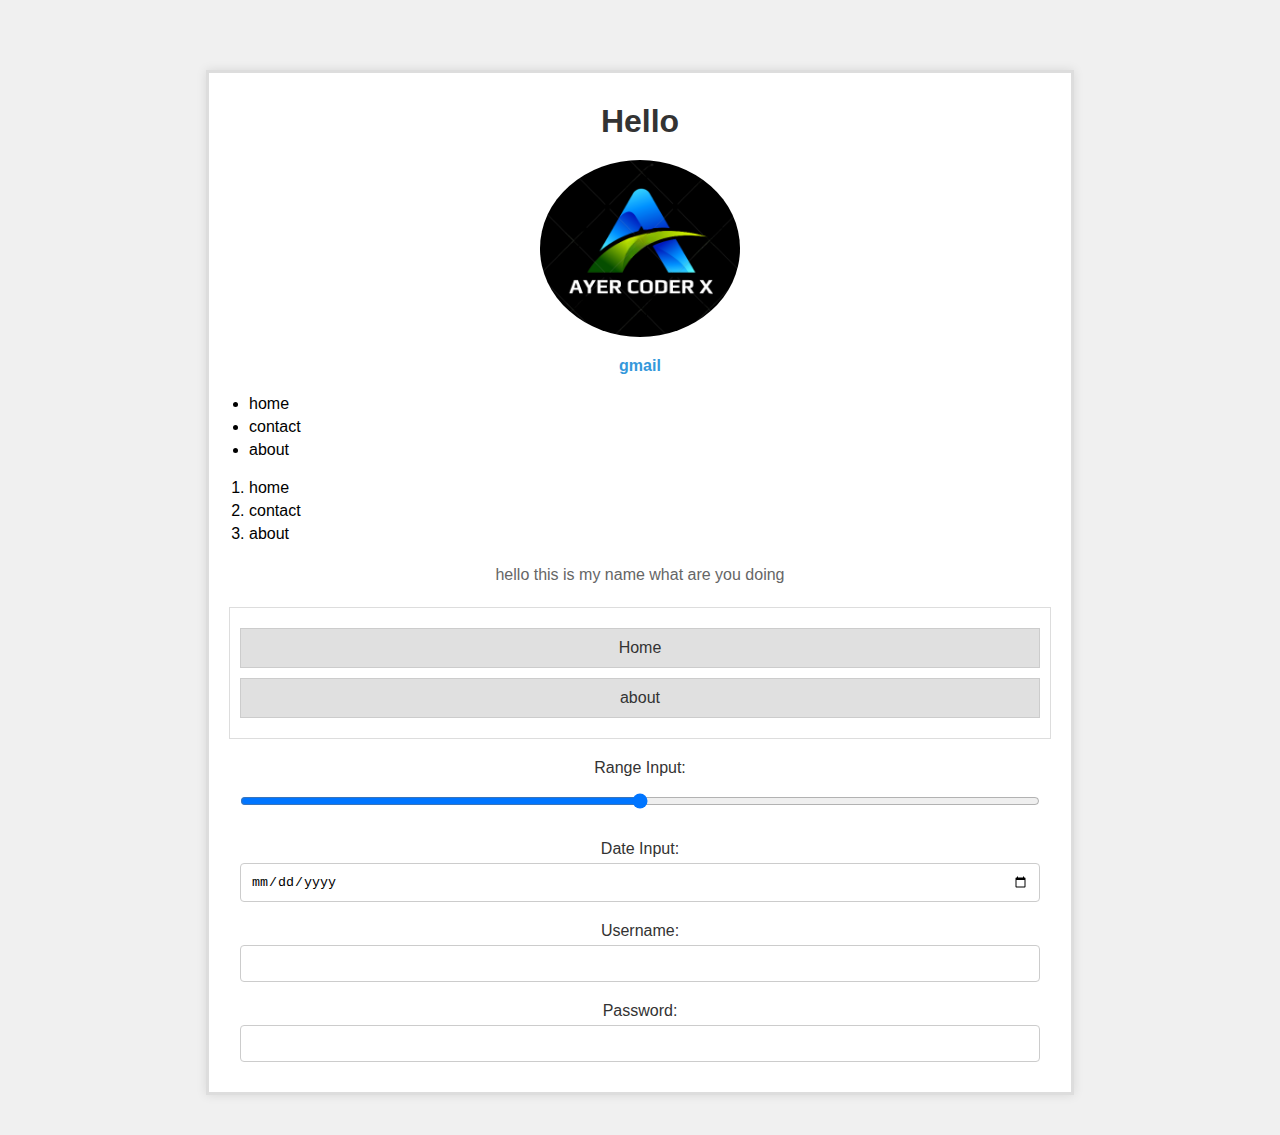
<file: index.html>
<!DOCTYPE html>
<html lang="en">
<head>
    <meta charset="UTF-8">
    <meta name="viewport" content="width=device-width, initial-scale=1.0">
    <title>Title</title>
    <link href="css.css" rel="stylesheet">
</head>
<body>
    <div class="container">
        <h1>Hello</h1>
        
        <img src="logo.png" alt="logo">
        <a href="https://mail.google.com/mail/u/0/#inbox"><b>gmail</b></a>
        <ul>
            <li>home</li>
            <li>contact</li>
            <li>about</li>
        </ul>
        <ol> 
            <li>home</li>
            <li>contact</li>
            <li>about</li>
        </ol>
        <p>hello this is my name what are you doing</p>
        <div> 
            <div class="hy">Home</div>
            <div class="hy">about</div>
        </div>
        <label>Range Input:</label>
        <input type="range">
        <label>Date Input:</label>
        <input type="date">
        <label>Username:</label>
        <input type="text">
        <label>Password:</label>
        <input type="password">
    </div>
</body>
</html>
</file>
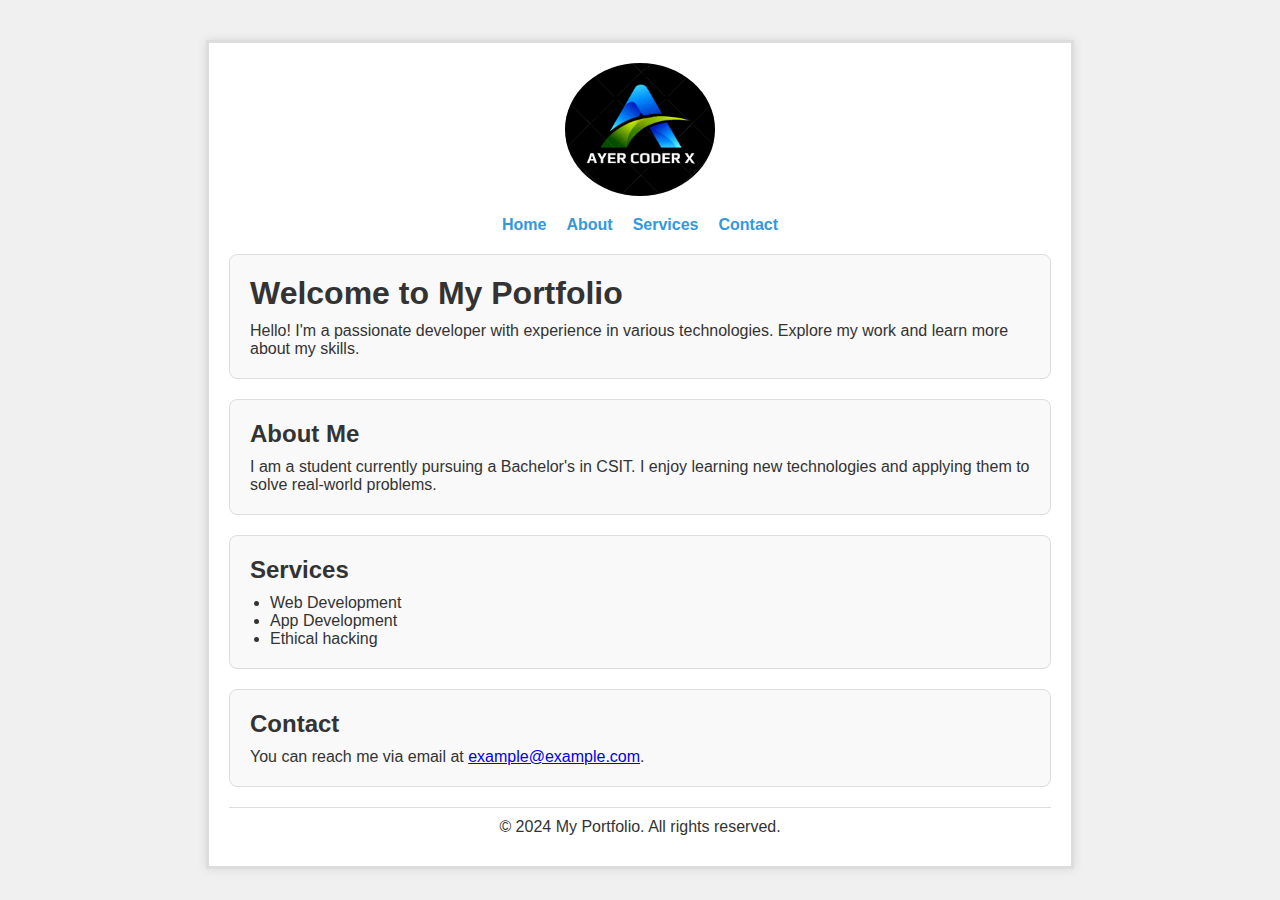
<file: newindex.htm>
<!DOCTYPE html>
<html lang="en">
<head>
    <meta charset="UTF-8">
    <meta name="viewport" content="width=device-width, initial-scale=1.0">
    <title>Portfolio</title>
    <link href="styles.css" rel="stylesheet">
</head>
<body>
    <div class="container">
        <header class="header">
            <img src="logo.png" alt="Logo" class="logo">
            <nav>
                <a href="#home">Home</a>
                <a href="#about">About</a>
                <a href="#services">Services</a>
                <a href="#contact">Contact</a>
            </nav>
        </header>

        <section id="home" class="section">
            <h1>Welcome to My Portfolio</h1>
            <p>Hello! I'm a passionate developer with experience in various technologies. Explore my work and learn more about my skills.</p>
        </section>

        <section id="about" class="section">
            <h2>About Me</h2>
            <p>I am a student currently pursuing a Bachelor's in CSIT. I enjoy learning new technologies and applying them to solve real-world problems.</p>
        </section>

        <section id="services" class="section">
            <h2>Services</h2>
            <ul>
                <li>Web Development</li>
                <li>App Development</li>
                <li>Ethical hacking</li>
            </ul>
        </section>

        <section id="contact" class="section">
            <h2>Contact</h2>
            <p>You can reach me via email at <a href="mailto:example@example.com">example@example.com</a>.</p>
        </section>

        <footer class="footer">
            <p>&copy; 2024 My Portfolio. All rights reserved.</p>
        </footer>
    </div>
</body>
</html>
</file>
<file: css.css>
/* Basic reset for consistent appearance across browsers */
* {
    margin: 0;
    padding: 0;
    box-sizing: border-box;
}

/* Set body font and background */
body {
    font-family: Arial, sans-serif;
    background-color: #f0f0f0;
    display: flex;
    justify-content: center;
    align-items: flex-start; /* Align items to the start */
    min-height: 100vh;
    padding: 20px;
}

/* Container styling */
.container {
    background-color: #fff;
    padding: 20px;
    border: 3px solid #ddd; /* Adjusted border width */
    box-shadow: 0 0 10px rgba(0,0,0,0.1);
    width: 70%; /* Set width to 70% of viewport width */
    max-width: 1200px; /* Optional: Set a maximum width */
    text-align: center;
    margin-top: 50px; /* Move the container lower */
    animation: fadeIn 1s ease-in-out; /* Animation */
}

/* Fade-in animation */
@keyframes fadeIn {
    from { opacity: 0; }
    to { opacity: 1; }
}

/* Style for headings */
h1 {
    margin: 10px 0;
    color: #333;
    animation: slideDown 1s ease-in-out; /* Animation */
}

/* Slide-down animation */
@keyframes slideDown {
    from { transform: translateY(-50px); opacity: 0; }
    to { transform: translateY(0); opacity: 1; }
}

/* Image styling */
img {
    display: block;
    max-width: 200px; /* Set a maximum width */
    max-height: 200px; /* Set a maximum height */
    width: 100%;
    height: auto;
    margin: 20px auto; /* Center the image horizontally */
    border-radius: 50%; /* Make the image round */
    animation: scaleUp 1s ease-in-out; /* Animation */
}

/* Scale-up animation */
@keyframes scaleUp {
    from { transform: scale(0.5); opacity: 0; }
    to { transform: scale(1); opacity: 1; }
}

/* Link styling */
a {
    color: #3498db;
    text-decoration: none;
    font-weight: bold;
    display: inline-block;
    transition: transform 0.3s ease-in-out; /* Transition */
}

a:hover {
    text-decoration: underline;
    transform: scale(1.1); /* Scale up on hover */
}

/* Unordered list styling */
ul {
    list-style-type: disc;
    margin: 20px 0;
    padding-left: 20px;
    text-align: left; /* Align list items to the left */
    animation: slideUp 1s ease-in-out; /* Animation */
}

/* Slide-up animation */
@keyframes slideUp {
    from { transform: translateY(50px); opacity: 0; }
    to { transform: translateY(0); opacity: 1; }
}

ul li {
    margin: 5px 0;
}

/* Ordered list styling */
ol {
    list-style-type: decimal;
    margin: 20px 0;
    padding-left: 20px;
    text-align: left; /* Align list items to the left */
    animation: slideUp 1s ease-in-out; /* Animation */
}

ol li {
    margin: 5px 0;
}

/* Paragraph styling */
p {
    margin: 20px 0;
    line-height: 1.5;
    color: #666;
    animation: fadeIn 1s ease-in-out; /* Animation */
}

/* Div styling */
div {
    margin: 20px 0;
    padding: 10px;
    background-color: #fff;
    border: 1px solid #ddd;
    animation: fadeIn 1s ease-in-out; /* Animation */
}

/* Specific styling for divs with class "hy" */
.hy {
    background-color: #e0e0e0;
    padding: 10px;
    margin: 10px 0;
    border: 1px solid #ccc;
    color: #333;
    animation: slideUp 1s ease-in-out; /* Animation */
}

/* Input styling */
label {
    display: block;
    margin: 10px 0 5px;
    color: #333;
    animation: fadeIn 1s ease-in-out; /* Animation */
}

input[type="text"],
input[type="password"],
input[type="date"],
input[type="range"] {
    width: calc(100% - 22px);
    padding: 10px;
    margin-bottom: 10px;
    border: 1px solid #ccc;
    border-radius: 4px;
    animation: fadeIn 1s ease-in-out; /* Animation */
}
</file>
<file: styles.css>
/* Basic reset for consistent appearance across browsers */
* {
    margin: 0;
    padding: 0;
    box-sizing: border-box;
}

/* Set body font and background */
body {
    font-family: Arial, sans-serif;
    background-color: #f0f0f0;
    color: #333;
    display: flex;
    justify-content: center;
    align-items: flex-start;
    min-height: 100vh;
    padding: 20px;
}

/* Container styling */
.container {
    background-color: #fff;
    padding: 20px;
    border: 3px solid #ddd;
    box-shadow: 0 0 10px rgba(0,0,0,0.1);
    width: 70%;
    max-width: 1200px;
    margin-top: 20px;
    animation: fadeIn 1s ease-in-out;
}

/* Fade-in animation */
@keyframes fadeIn {
    from { opacity: 0; }
    to { opacity: 1; }
}

/* Header styling */
.header {
    display: flex;
    flex-direction: column;
    align-items: center;
    margin-bottom: 20px;
}

.logo {
    max-width: 150px;
    border-radius: 50%;
    margin-bottom: 20px;
    animation: scaleUp 1s ease-in-out;
}

@keyframes scaleUp {
    from { transform: scale(0.5); opacity: 0; }
    to { transform: scale(1); opacity: 1; }
}

/* Navigation styling */
nav {
    display: flex;
    gap: 20px;
}

nav a {
    color: #3498db;
    text-decoration: none;
    font-weight: bold;
    transition: color 0.3s ease, transform 0.3s ease;
}

nav a:hover {
    color: #2980b9;
    transform: scale(1.1);
}

/* Section styling */
.section {
    margin: 20px 0;
    padding: 20px;
    background-color: #f9f9f9;
    border: 1px solid #ddd;
    border-radius: 8px;
    animation: slideUp 1s ease-in-out;
}

@keyframes slideUp {
    from { transform: translateY(30px); opacity: 0; }
    to { transform: translateY(0); opacity: 1; }
}

h1, h2 {
    color: #333;
    margin-bottom: 10px;
}

ul {
    list-style-type: disc;
    padding-left: 20px;
}

/* Footer styling */
.footer {
    text-align: center;
    padding: 10px;
    border-top: 1px solid #ddd;
    margin-top: 20px;
}
</file>
